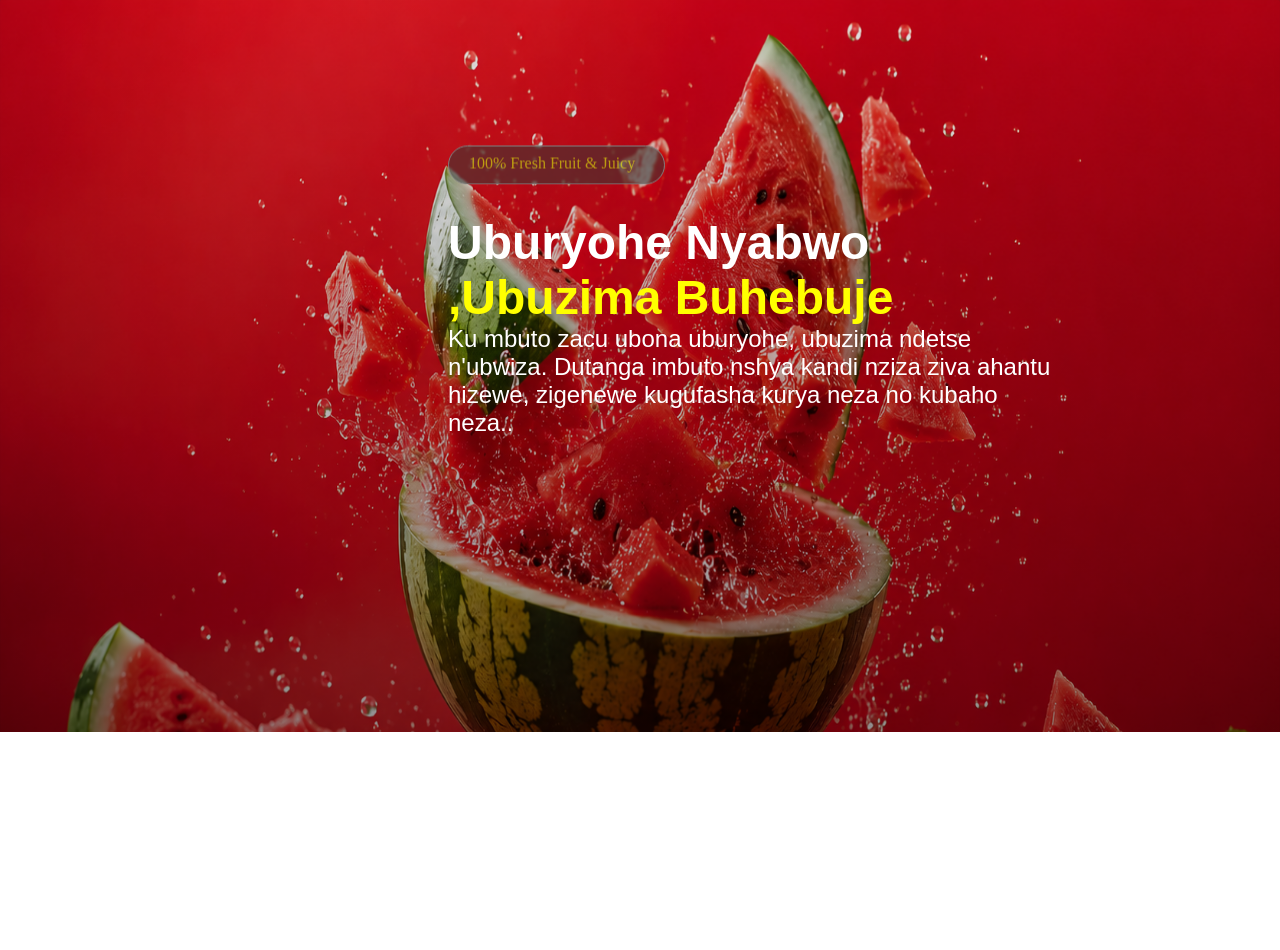
<file: index.html>
<!DOCTYPE html>
<html lang="rw">
<head>
    <meta name="google" content="translate">
    <meta charset="UTF-8">
    <meta name="viewport" content="width=device-width, initial-scale=1.0">
    <title>My Store</title>
    <link rel="stylesheet" href="store1.css">
</head>
<body class>
<div class="backgraund"></div>
    
 <section class="sec1">
    <div class="motto">
       <p class="updiv">100% Fresh Fruit & Juicy</p> 
    </div>
   <div class="word">
    <div class="titlediv">
    <p class="title">Uburyohe Nyabwo<span class="title2">,Ubuzima Buhebuje</span></p>
</div>
    <p class="subtitle">Ku mbuto zacu ubona uburyohe, ubuzima ndetse n'ubwiza. Dutanga imbuto nshya kandi nziza ziva ahantu hizewe, zigenewe kugufasha kurya neza no kubaho neza..</p>
   </div>
   
    
 </section>   
<div class="droplets">
<span class="droplet"></span><span class="droplet"></span><span class="droplet"></span><span class="droplet"></span>
<span class="droplet"></span><span class="droplet"></span><span class="droplet"></span><span class="droplet"></span>
<span class="droplet"></span><span class="droplet"></span><span class="droplet"></span><span class="droplet"></span>
<span class="droplet"></span><span class="droplet"></span><span class="droplet"></span><span class="droplet"></span>
<span class="droplet"></span><span class="droplet"></span><span class="droplet"></span><span class="droplet"></span>
<span class="droplet"></span><span class="droplet"></span><span class="droplet"></span><span class="droplet"></span>
<span class="droplet"></span><span class="droplet"></span><span class="droplet"></span><span class="droplet"></span>
<span class="droplet"></span><span class="droplet"></span><span class="droplet"></span><span class="droplet"></span>
</div>
 
<script src="store1.js"></script>
</body>
</html>
</file>
<file: store1.css>
*{
    padding: 0;
    margin: 0;
    
}

   .backgraund{
    
    width: 100%;
    min-height: 732px;
    z-index: -1;
    position: fixed;
    background-image: linear-gradient(rgba(0,0,0.7,0.1), rgba(0.4,0,0,0.5)),url("meloan.png");
    background-repeat: no-repeat;
    background-size: 100% 100%;
    background-attachment: fixed;
    animation: move 80s infinite alternate linear;
    
}
body{
   overflow: hidden;
    
    
}

   @keyframes move{

    
    0%{
        transform:translateX(0) scale(1);
    }

  
    20%{
        transform:translateX(-70px) scale(1.1);
    }

    40%{
        transform:translateX(0) scale(1);
    }

    
    50%{
        transform:translateX(0) scale(1.1);
    }

   
    60%{
        transform:translateX(0) scale(1);
    }

    
    80%{
        transform:translateX(70px) scale(1.1);
    }

  
    100%{
        transform:translateX(0) scale(1);
    }

}
   

.sec1{
    
    display: grid;
    transform: translate(35%,50%);
    gap: 30px;
    position: relative;
    
    
}
.motto{
    width: 215px;
    color: rgba(255, 255, 0, 0.547);
    height: 37px;
    text-align:left;
    border-radius: 20px;
    background-color: #35393591;
    backdrop-filter: blur(1px);
    border: 1px solid gray;
    
}
.updiv{
    margin-top: 8px;
    margin-left: 20px;
}
.title{
    font-size: xxx-large;
    font-family: 'Gill Sans', 'Gill Sans MT', Calibri, 'Trebuchet MS', sans-serif;
    color: white;
    font-weight: bold;

}
.title2{
    font-size: xxx-large;
    font-family: 'Gill Sans', 'Gill Sans MT', Calibri, 'Trebuchet MS', sans-serif;
    color:yellow;
    font-weight: bold;
    
}
.titlediv{
    width: 600px;
    
}
.subtitle{
    font-size: x-large;
    color: white;
    font-family:'Segoe UI', Tahoma, Geneva, Verdana, sans-serif;
    width: 620px;
}
.btn{
    padding: 20px 100px;
}
.btn1{
    width: 300px;
    height: 45px;
    border-radius: 25px;
    background-color: rgb(226, 42, 42);
    border: none;
    font-size: x-large;
    color: white;
    text-align: center;
    filter: drop-shadow(0px 0px 4px white);
}
.btn1:hover{
transform: translateY(-10%);
transition-duration: 0.3s;
}
.droplets{
   position: absolute;
   inset: 0;
   pointer-events: none;
}
.droplet{
    border-radius: 50%;
    background: radial-gradient(circle at 30px 30px,rgba(128, 128, 128, 0.236),rgba(255, 255, 255, 0.474) 70%);
    animation-name: dropp;
    position: absolute;
    bottom: -40px;
    opacity: 0;
    animation-timing-function: ease-in;
    animation-iteration-count: infinite;
    bottom: -50px;
}
@keyframes dropp{
    0%{
        transform: translateY(0px) scale(1);
        opacity: 0;
        
    }
    8%{
        opacity: .9;
    }
    100%{
        transform: translateY(-115vh) scale(.4);
        opacity: 0;
    }

}
.droplet:nth-child(1){left: 3%; width: 8px; height: 8px; animation-duration: 4s; animation-delay: 0s;}
.droplet:nth-child(2){left: 20%; width: 7px; height: 7px; animation-duration: 4s; animation-delay: 0.1s;}
.droplet:nth-child(3){left: 28%; width: 5px; height: 5px; animation-duration: 9s; animation-delay: 0.4;}
.droplet:nth-child(4){left: 36%; width: 7px; height: 7px; animation-duration: 4s; animation-delay: 0.7s;}
.droplet:nth-child(5){left: 37%; width: 8px; height: 8px; animation-duration: 4s; animation-delay: 1s;}
.droplet:nth-child(6){left: 5%; width: 5px; height: 5px; animation-duration: 4s; animation-delay: 0s;}
.droplet:nth-child(7){left: 45%; width: 6px; height: 6px; animation-duration: 1s; animation-delay: 0.1s;}
.droplet:nth-child(8){left: 50%; width: 7px; height: 7px; animation-duration: 6s; animation-delay: 0s;}
.droplet:nth-child(9){left: 20%; width: 3px; height: 3px; animation-duration: 4s; animation-delay: .3s;}
.droplet:nth-child(10){left: 35%; width: 5px; height: 5px; animation-duration: 8s; animation-delay: .2s;}
.droplet:nth-child(11){left: 75%; width: 3px; height: 3px; animation-duration: 2s; animation-delay: 0s;}
.droplet:nth-child(12){left: 86%; width: 6px; height: 6px; animation-duration: 2s; animation-delay: 0.4s;}
.droplet:nth-child(13){left: 99%; width: 4px; height: 4px; animation-duration: 5s; animation-delay: 0.7s;}
.droplet:nth-child(14){left: 35%; width: 8px; height: 8px; animation-duration: 3s; animation-delay: 1s;}
.droplet:nth-child(15){left: 15%; width: 6px; height: 6px; animation-duration: 6s; animation-delay: 0s;}
.droplet:nth-child(16){left: 75%; width: 3px; height: 3px; animation-duration: 9s; animation-delay: 0.4s;}
.droplet:nth-child(17){left: 3%; width: 8px; height: 8px; animation-duration: 6s; animation-delay: 0s;}
.droplet:nth-child(18){left: 90%; width: 7px; height: 7px; animation-duration: 4s; animation-delay: 0.1s;}
.droplet:nth-child(19){left: 28%; width: 5px; height: 5px; animation-duration: 5s; animation-delay: 0.4;}
.droplet:nth-child(20){left: 36%; width: 7px; height: 7px; animation-duration: 4s; animation-delay: 0.7s;}
.droplet:nth-child(21){left: 37%; width: 8px; height: 8px; animation-duration: 4s; animation-delay: 1s;}
.droplet:nth-child(22){left: 5%; width: 5px; height: 5px; animation-duration: 5s; animation-delay: 0s;}
.droplet:nth-child(23){left: 45%; width: 6px; height: 6px; animation-duration: 1s; animation-delay: 0.1s;}
.droplet:nth-child(24){left: 50%; width: 7px; height: 7px; animation-duration: 4s; animation-delay: 0s;}
.droplet:nth-child(25){left: 20%; width: 3px; height: 3px; animation-duration: 4s; animation-delay: .3s;}
.droplet:nth-child(26){left: 35%; width: 5px; height: 5px; animation-duration: 8s; animation-delay: .2s;}
.droplet:nth-child(27){left: 75%; width: 3px; height: 3px; animation-duration: 5s; animation-delay: 0s;}
.droplet:nth-child(28){left: 86%; width: 6px; height: 6px; animation-duration: 4s; animation-delay: 0.4s;}
.droplet:nth-child(29){left: 99%; width: 4px; height: 4px; animation-duration: 5s; animation-delay: 0.7s;}
.droplet:nth-child(30){left: 35%; width: 8px; height: 8px; animation-duration: 3s; animation-delay: 1s;}
.droplet:nth-child(31){left: 95%; width: 6px; height: 6px; animation-duration: 6s; animation-delay: 0s;}
.droplet:nth-child(32){left: 85%; width: 3px; height: 3px; animation-duration: 9s; animation-delay: 0.4s;}
.box{
    display: none;
    position: fixed;
    width: 600px;
    height: 320px;
    background-color: rgba(216, 46, 46, 0.819);
    border: red;
    color: black;
    border-radius: 15px;
    margin: -80px -3%;
    font-size: x-large;
    font-weight: bold;
    z-index: 10;
    backdrop-filter: blur(4px);
    filter: drop-shadow(0px 0px 70px white);
    animation-name: boxx;
    animation-timing-function: ease-in;
    animation-iteration-count: 1;
    animation-fill-mode: forwards;
    animation-duration: 1s;
    box-shadow: 0px 0px 7px black;
    
    
}
@keyframes boxx{
    0%{
        transform:scale(0.9);
    }
    100%{
        transform: scale(1.1);
    }
}
.wlc{
    margin-top: 130px;
    margin-left: 23%;
    font-weight: bold;
    font-size: xxx-large;
    font-family: 'Lucida Sans', 'Lucida Sans Regular', 'Lucida Grande', 'Lucida Sans Unicode', Geneva, Verdana, sans-serif;
    font-variant: small-caps;
    text-shadow: 0px 0px 7px red;
    
    
}
p span{
    display: inline-block;
    animation-duration: 1.8s;
    animation-name: anime;
    animation-fill-mode:backwards
    animation-iteration-count: 1;
    animation-timing-function: ease;
}
p span:nth-child(1){animation-delay: 0s;}
p span:nth-child(2){animation-delay: 0.3s;}
p span:nth-child(3){animation-delay: 0.6s;}
p span:nth-child(4){animation-delay: 0.9s;}
p span:nth-child(5){animation-delay: 1.2s;}
p span:nth-child(6){animation-delay: 1.5s;}
p span:nth-child(7){animation-delay: 1.8s;}
@keyframes anime{
   0%{
        opacity: 0;
        transform: translateY(60px);
    }

    100%{
        opacity: 1;
        transform: translateY(0);
    }

}
</file>
